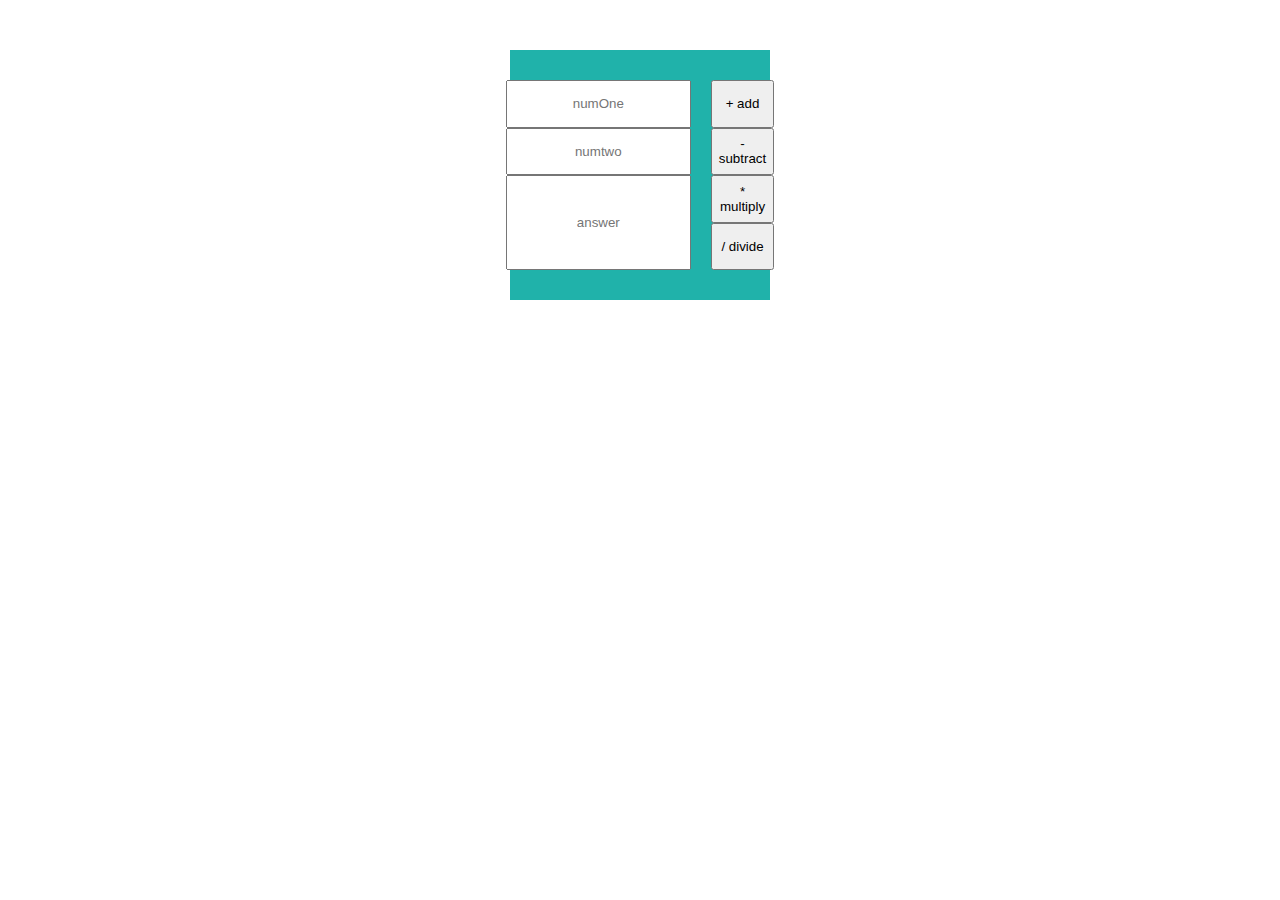
<file: index.html>
<!DOCTYPE html>
<html lang="en">
  <head>
    <meta charset="UTF-8" />
    <meta name="viewport" content="width=device-width, initial-scale=1.0" />
    <meta http-equiv="X-UA-Compatible" content="ie=edge" />
    <title>Document</title>
    <link rel="stylesheet" type="text/css" href="styles.css" />
  </head>
  <body>
    <div class="container">
      <div class="inputs">
        <input id="numOne" type="text" placeholder="numOne" />
        <input id="numTwo" type="text" placeholder="numtwo" />
        <input id="answer" type="text" placeholder="answer" />
      </div>
      <div class="buttons">
        <button id="add" type="text">+ add</button>
        <button id="subtract" type="text">- subtract</button>
        <button id="multiply" type="text">* multiply</button>
        <button id="divide" type="text">/ divide</button>
      </div>
    </div>

    <script
      src="https://code.jquery.com/jquery-3.4.1.min.js"
      integrity="sha256-CSXorXvZcTkaix6Yvo6HppcZGetbYMGWSFlBw8HfCJo="
      crossorigin="anonymous"
    ></script>
    <script src="main.js"></script>
  </body>
</html>
</file>
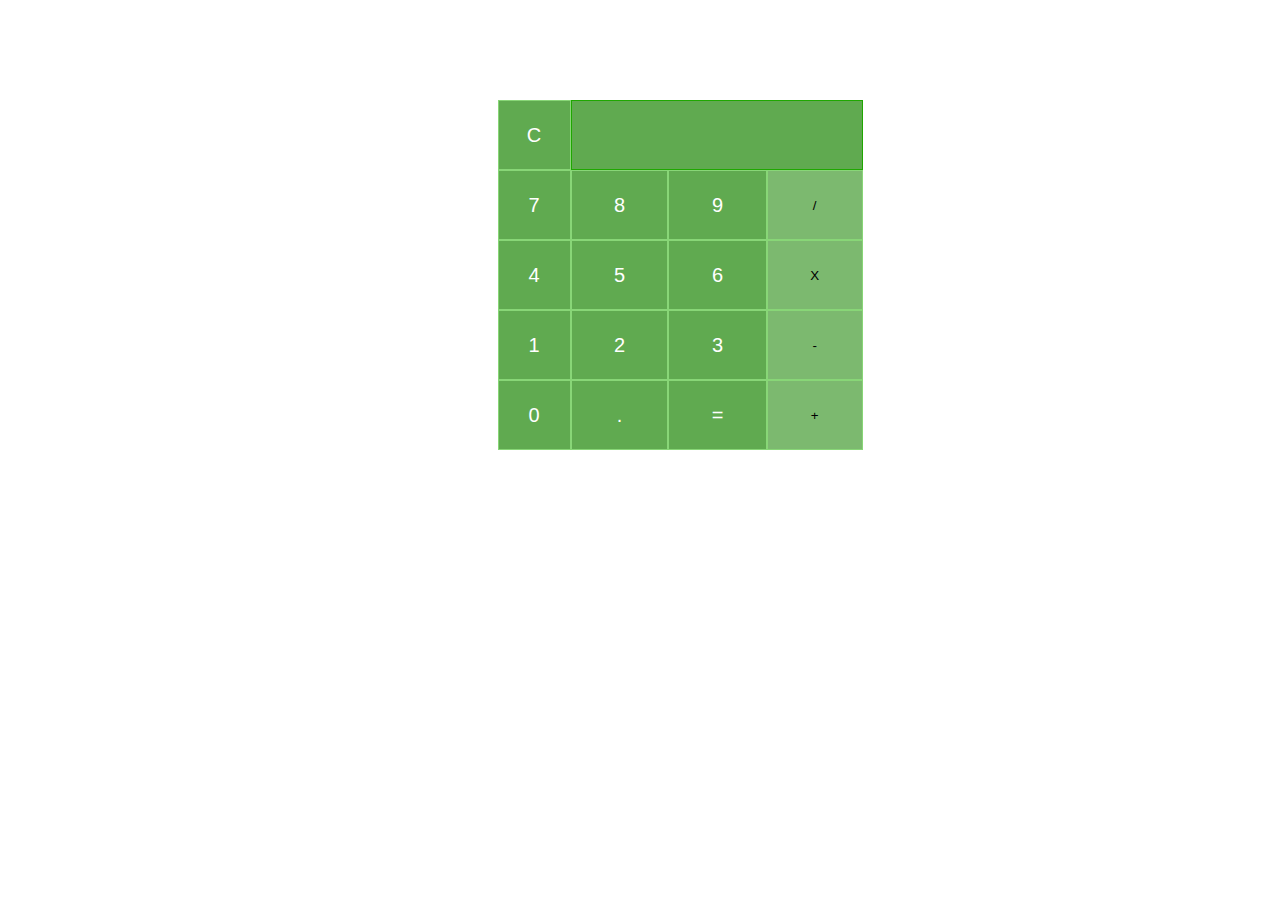
<file: calculaterIndex.html>
<!DOCTYPE html>
<html lang="en">
  <head>
    <meta charset="UTF-8" />
    <meta name="viewport" content="width=device-width, initial-scale=1.0" />
    <meta http-equiv="X-UA-Compatible" content="ie=edge" />
    <title>Document</title>
    <link rel="stylesheet" type="text/css" href="calculatorStyles.css" />
  </head>
  <body>
    <div class="container">
      
        <button class="numerals" id="clear" type="button">C</button>
        <input id="inputs" type="text" readOnly></input>
        <button class="numerals" id="seven" type="button" value="7">7</button>
        <button class="numerals" id="eight" type="button" value="8">8</button>
        <button class="numerals" id="nine" type="button" value="9">9</button>
        <button class="operators" id="divide" type="button">/</button>
        <button class="numerals" id="four" type="button" value="4">4</button>
        <button class="numerals" id="five" type="button" value="5">5</button>
        <button class="numerals" id="six" type="button" value="6">6</button>
        <button class="operators" id="multiply" type="button">X</button>
        <button class="numerals" id="one" type="button" value="1">1</button>
        <button class="numerals" id="two" type="button" value="2">2</button>
        <button class="numerals" id="three" type="button" value="3">3</button>
        <button class="operators" id="minus" type="button" >-</button>
        <button class="numerals" id="zero" type="button" value="0">0</button>
        <button class="numerals" id="decimal" type="button" value=".">.</button>
        <button class="numerals" id="equals" type="button">=</button>
        <button class="operators" id="plus" type="button">+</button>

    </div>







    <script
      src="https://code.jquery.com/jquery-3.4.1.min.js"
      integrity="sha256-CSXorXvZcTkaix6Yvo6HppcZGetbYMGWSFlBw8HfCJo="
      crossorigin="anonymous"
    ></script>
    <script src="calculatorMain.js"></script>
  </body>
</html>
</file>
<file: styles.css>
html {
  box-sizing: border-box;
}
*,
*::before,
*::after {
  box-sizing: inherit;
}
body {
  font-family: sans-serif;
  width: 260px;
  margin: auto;
  margin-top: 50px;
}
.container {
  background: lightseagreen;
  display: grid;
  justify-content: center;
  grid-template-columns: 1fr 1fr;
  height: 250px;
  padding: 20px;
}
.inputs {
  padding: 10px;
  text-align: center;
  display: grid;
  grid-template-rows: 1fr 1fr 2fr;
}
::placeholder {
  text-align: center;
}
.buttons {
  padding: 10px;
  display: grid;
  grid-template-rows: 1fr 1fr 1fr 1fr;
}
</file>
<file: calculatorStyles.css>
html {
  box-sizing: border-box;
}
*,
*::before,
*::after {
  box-sizing: inherit;
}
body {
  width: 600px;
  margin: auto;
  margin-top: 100px;
}
.container {
  display: grid;
  margin: auto;
  width: 285px;
  height: 350px;
  grid-template-areas:
    "clear  inputs  inputs  inputs"
    "seven  eight nine  divide"
    "four five  six multiply"
    "one  two three minus"
    "zero decimal equals  plus";
}
#inputs {
  padding: 0;
  background-color: rgb(96, 170, 80);
  border: none;
  border: 1px solid rgb(31, 167, 1);
  color: black;
  font-size: 1.25em;
  grid-area: inputs;
  text-align: right;
  padding-right: 25px;
}
#clear {
  grid-area: clear;
  width: 73px;
}
#seven {
  grid-area: seven;
}
button:hover {
  outline: none;
  background-color: rgb(13, 196, 68);
}
input:focus {
  outline: none;
}
#eight {
  grid-area: eight;
}
#nine {
  grid-area: nine;
}
#divide {
  grid-area: divide;
}
#four {
  grid-area: four;
}
#five {
  grid-area: five;
}
#six {
  grid-area: six;
}
#multiply {
  grid-area: multiply;
}
#one {
  grid-area: one;
}
#two {
  grid-area: two;
}
#three {
  grid-area: three;
}
#minus {
  grid-area: minus;
}
#zero {
  grid-area: zero;
}
#decimal {
  grid-area: decimal;
}
#equals {
  grid-area: equals;
}
#plus {
  grid-area: plus;
}
.operators {
  background-color: rgb(124, 185, 111);
  border: 1px solid rgb(136, 214, 119);
  outline: none;
}
.numerals {
  background-color: rgb(96, 170, 80);
  border: 1px solid rgb(136, 214, 119);
  color: white;
  font-size: 1.25em;
  outline: none;
}
</file>
